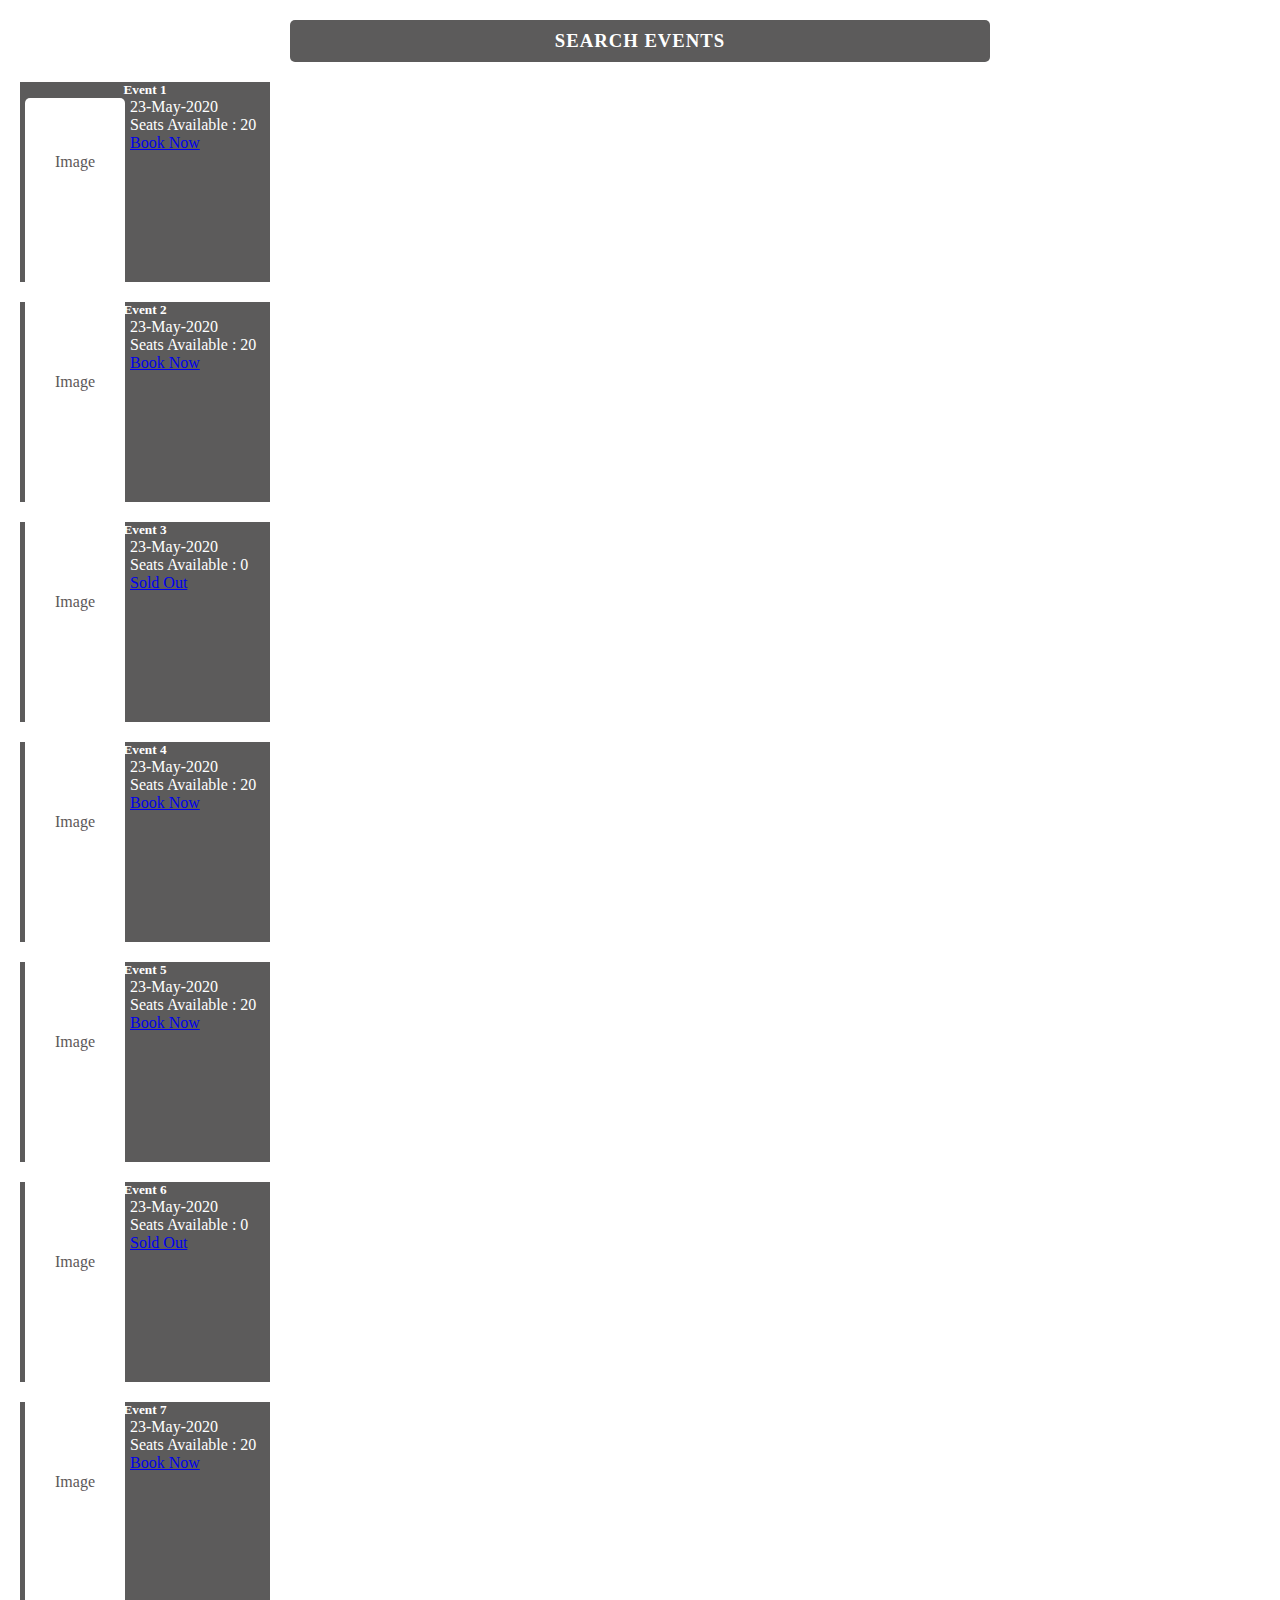
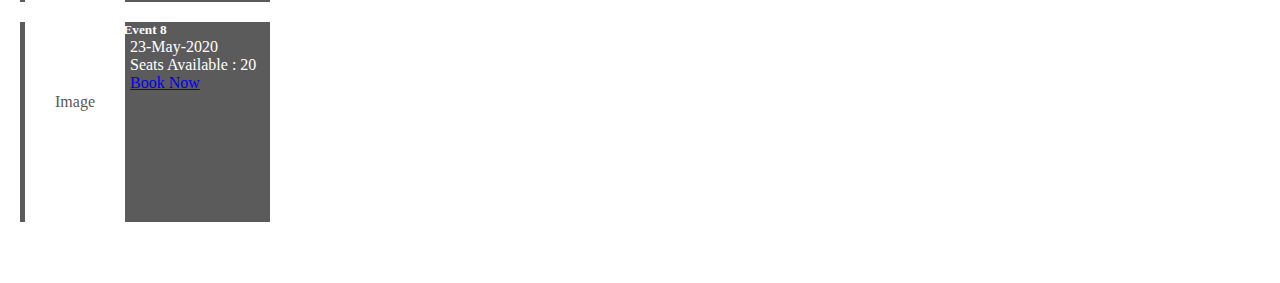
<file: events.html>
<!DOCTYPE html>
<html lang="en">

<head>
  <meta charset="UTF-8">
  <meta http-equiv="X-UA-Compatible" content="IE=edge">
  <meta name="viewport" content="width=device-width, initial-scale=1.0">
  <title>Day - 16.b</title>
  <link href="https://cdn.jsdelivr.net/npm/bootstrap@5.1.3/dist/css/bootstrap.min.css" rel="stylesheet"
    integrity="sha384-1BmE4kWBq78iYhFldvKuhfTAU6auU8tT94WrHftjDbrCEXSU1oBoqyl2QvZ6jIW3" crossorigin="anonymous">
  <script src="https://cdn.jsdelivr.net/npm/bootstrap@5.1.3/dist/js/bootstrap.bundle.min.js"
    integrity="sha384-ka7Sk0Gln4gmtz2MlQnikT1wXgYsOg+OMhuP+IlRH9sENBO0LRn5q+8nbTov4+1p" crossorigin="anonymous">
  </script>
  <link rel="stylesheet" href="events.css">
</head>

<body>
  <div class="search">
    <h3>SEARCH EVENTS</h3>
  </div>

  <div class="row">

    <div class="col col-lg-3">
      <div class="card">
        <div class="card-body">
          <div class="title">
            <h5 class="card-title">Event 1</h5>
          </div>
          <div class="flex">
            <div class="img-box">Image</div>
            <div class="text">
              <p class="card-text">23-May-2020</p>
              <p class="card-text">Seats Available : 20</p>
              <a href="#" class="btn btn-sm btn-warning">Book Now</a>
            </div>
          </div>
        </div>
      </div>
    </div>

    <div class="col col-lg-3">
      <div class="card">
        <div class="card-body">
          <div class="title">
            <h5 class="card-title">Event 2</h5>
          </div>
          <div class="flex">
            <div class="img-box">Image</div>
            <div class="text">
              <p class="card-text">23-May-2020</p>
              <p class="card-text">Seats Available : 20</p>
              <a href="#" class="btn btn-sm btn-warning">Book Now</a>
            </div>
          </div>
        </div>
      </div>
    </div>

    <div class="col col-lg-3">
      <div class="card">
        <div class="card-body">
          <div class="title">
            <h5 class="card-title">Event 3</h5>
          </div>
          <div class="flex">
            <div class="img-box">Image</div>
            <div class="text">
              <p class="card-text">23-May-2020</p>
              <p class="card-text">Seats Available : 0</p>
              <a href="#" class="btn btn-sm btn-danger">Sold Out</a>
            </div>
          </div>
        </div>
      </div>
    </div>

    <div class="col col-lg-3">
      <div class="card">
        <div class="card-body">
          <div class="title">
            <h5 class="card-title">Event 4</h5>
          </div>
          <div class="flex">
            <div class="img-box">Image</div>
            <div class="text">
              <p class="card-text">23-May-2020</p>
              <p class="card-text">Seats Available : 20</p>
              <a href="#" class="btn btn-sm btn-warning">Book Now</a>
            </div>
          </div>
        </div>
      </div>
    </div>

    <div class="col col-lg-3">
      <div class="card">
        <div class="card-body">
          <div class="title">
            <h5 class="card-title">Event 5</h5>
          </div>
          <div class="flex">
            <div class="img-box">Image</div>
            <div class="text">
              <p class="card-text">23-May-2020</p>
              <p class="card-text">Seats Available : 20</p>
              <a href="#" class="btn btn-sm btn-warning">Book Now</a>
            </div>
          </div>
        </div>
      </div>
    </div>

    <div class="col col-lg-3">
      <div class="card">
        <div class="card-body">
          <div class="title">
            <h5 class="card-title">Event 6</h5>
          </div>
          <div class="flex">
            <div class="img-box">Image</div>
            <div class="text">
              <p class="card-text">23-May-2020</p>
              <p class="card-text">Seats Available : 0</p>
              <a href="#" class="btn btn-sm btn-danger">Sold Out</a>
            </div>
          </div>
        </div>
      </div>
    </div>

    <div class="col col-lg-3">
      <div class="card">
        <div class="card-body">
          <div class="title">
            <h5 class="card-title">Event 7</h5>
          </div>
          <div class="flex">
            <div class="img-box">Image</div>
            <div class="text">
              <p class="card-text">23-May-2020</p>
              <p class="card-text">Seats Available : 20</p>
              <a href="#" class="btn btn-sm btn-warning">Book Now</a>
            </div>
          </div>
        </div>
      </div>
    </div>

    <div class="col col-lg-3">
      <div class="card">
        <div class="card-body">
          <div class="title">
            <h5 class="card-title">Event 8</h5>
          </div>
          <div class="flex">
            <div class="img-box">Image</div>
            <div class="text">
              <p class="card-text">23-May-2020</p>
              <p class="card-text">Seats Available : 20</p>
              <a href="#" class="btn btn-sm btn-warning">Book Now</a>
            </div>
          </div>
        </div>
      </div>
    </div>
  </div>
</body>

</html>
</file>
<file: events.css>
* {
    margin: 0;
    padding: 0;
}

body {
    background-color: #fff;
}

.search {
    width: 700px;
    margin: 20px auto;
    background-color: rgb(92, 91, 91);
    color: #fff;
    border-radius: 5px;
    text-align: center;
    padding: 10px 0;
    letter-spacing: 1px;
}

.card {
    height: 200px;
    width: 250px;
    margin: 20px;
    color: #fff;
    background-color: rgb(92, 91, 91);
}

h5 {
    text-align: center;
}

.img-box {
    text-align: center;
    padding: 55px 0;
    margin: 0 5px;
    height: 135px;
    width: 100px;
    background-color: #fff;
    color: rgb(92, 87, 87);
    border-radius: 5px;
}

.flex {
    display: flex;
}
</file>
